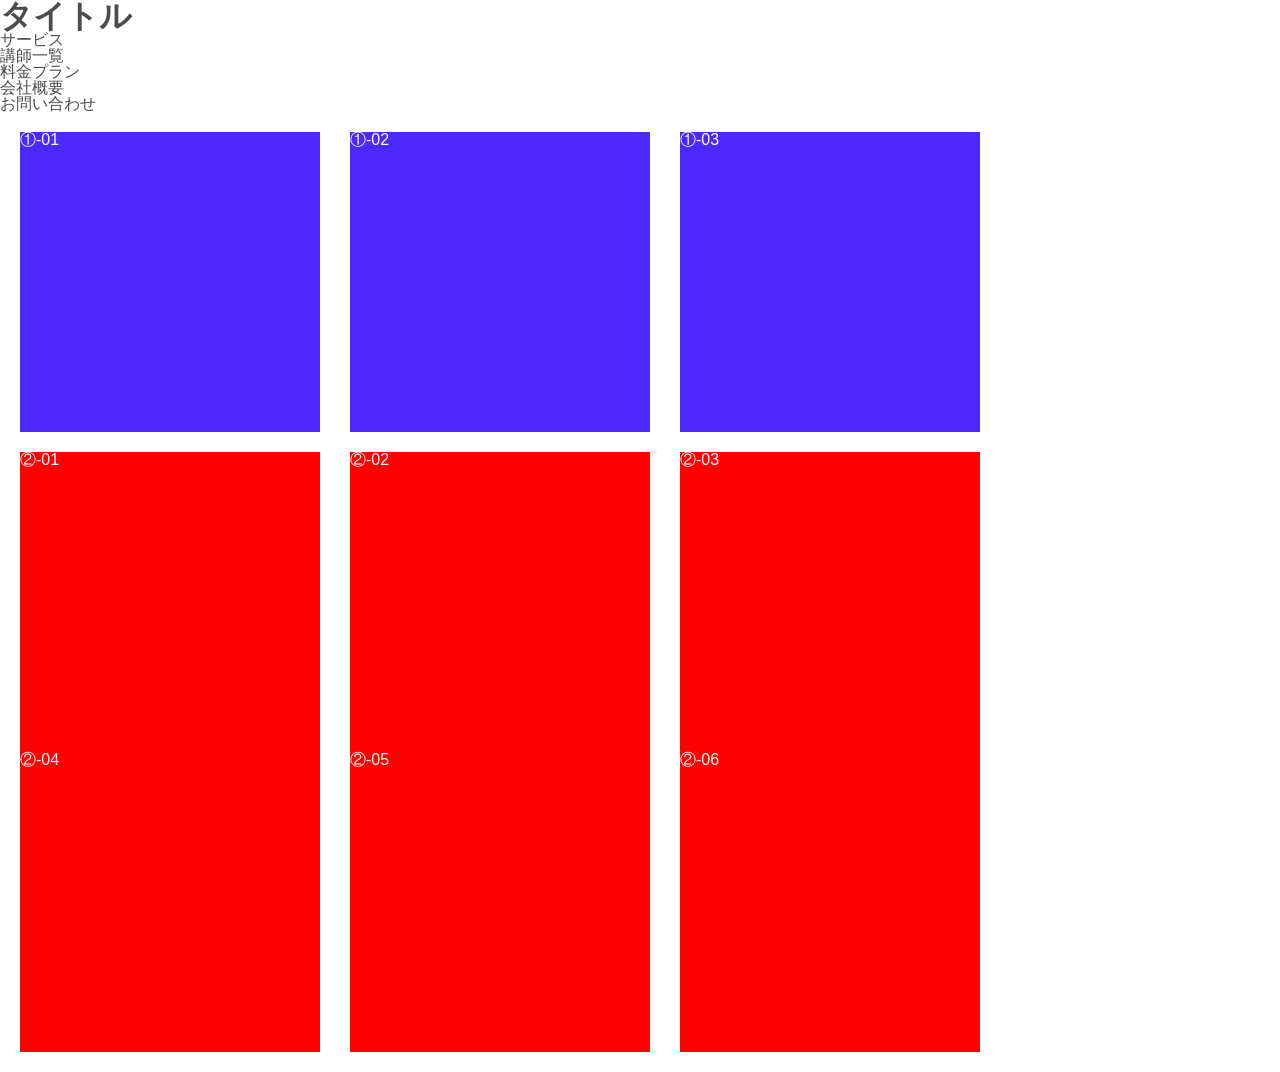
<file: codingkadai_Fujiki_02/index.html>
<!DOCTYPE html>
<html lang="ja">
<head>
    <meta charset="UTF-8">
    <meta name="viewport" content="width=device-width, initial-scale=1.0">
    <title>コーディング課題2回目_藤木</title>
    <link rel="stylesheet" href="./css/reset.css" />
    <link rel="stylesheet" href="./css/style.css" />
</head>

<header class="header">
    <div class="header-inner">
    <h1>タイトル</h1>
         <ul class="nav">
            <li>サービス</li>
            <li>講師一覧</li>
            <li>料金プラン</li>
            <li>会社概要</li>
            <li>お問い合わせ</li>
        </ul>
   </div>
</header>

<body>

    <div class="container">
            <div class="blue-box">①-01</div>
            <div class="blue-box">①-02</div>
            <div class="blue-box">①-03</div>
    </div>

    <div class="container">
            <div class="red-box">②-01</div>
            <div class="red-box">②-02</div>
            <div class="red-box">②-03</div>
            <div class="red-box">②-04</div>
            <div class="red-box">②-05</div>
            <div class="red-box">②-06</div>
    </div>
    
</body>

</html>
</file>
<file: codingkadai_Fujiki_02/css/style.css>
@charset "utf-8";
/*課題2-①*/
.container {
    display: flex;
    justify-content: space-between;
    max-width: 960px;
    margin: 20px;
}

.blue-box {
    width: 300px;
    height: 300px;
    color: #ffffff;
    background-color: rgb(76, 41, 250);
}

/*課題2-②*/
.container {
    display: flex;
    justify-content: space-between;
    max-width: 960px;
    flex-wrap: wrap;
    margin: 20px;
}

.red-box {
    width: 300px;
    height: 300px;
    color: #ffffff;
    background-color: rgb(255, 0, 0);
}

/*課題2-③④*/
@media (max-width: 768px;) {
 .header-inner{
    max-width: 960px;
    margin : auto;
    display:flex;
    justify-content: space-between;
    align-items: center;
 }

 .nav {
    display: flex;
    justify-content: flex-end;
 }

 .nav li{
    padding: 0 15px;
 }

/*liタグ要素の間だけに縦線をひく（一番右端線はなし）*/
 .nav li:not(:last-child) {
border-right: 1px solid #000;
 }

}
</file>
